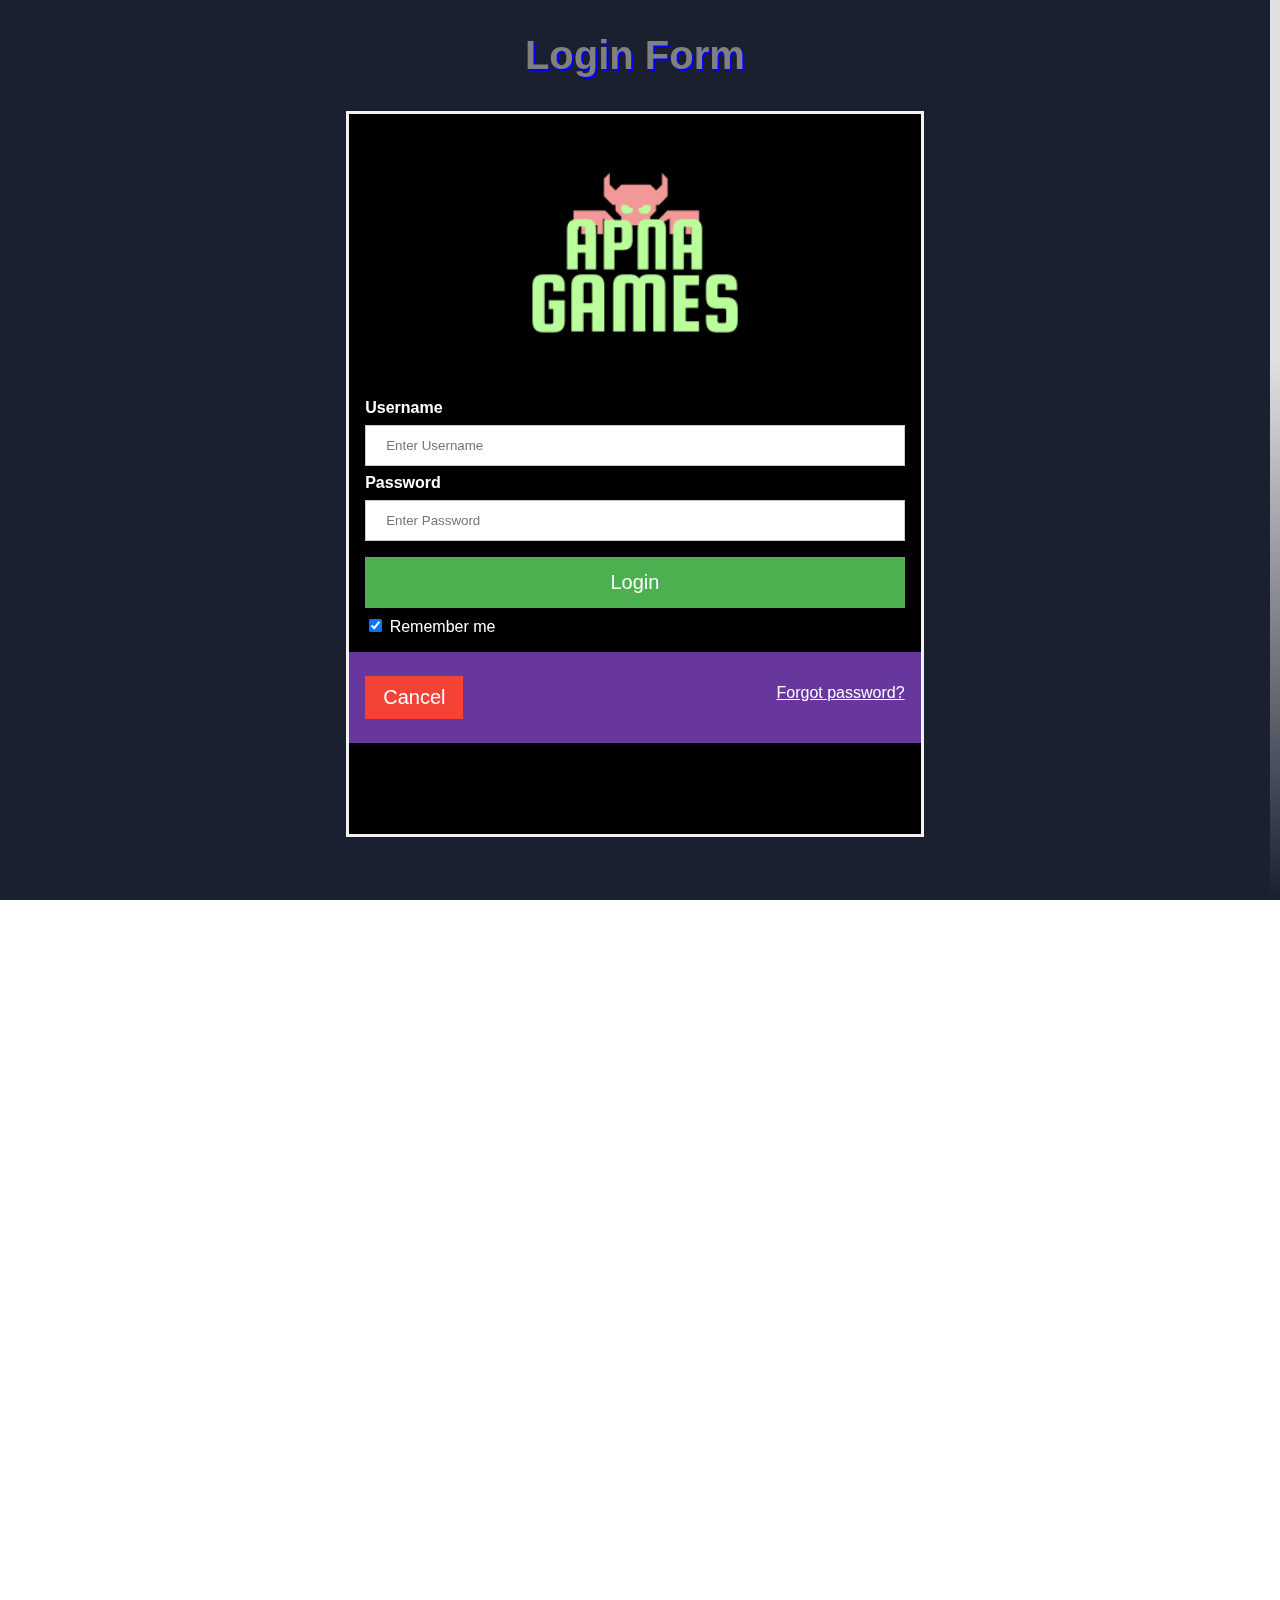
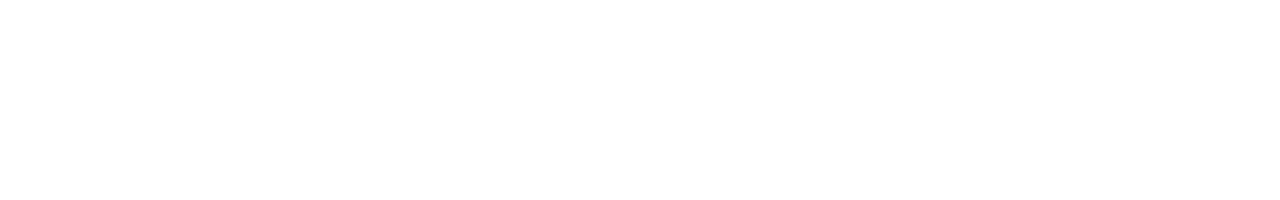
<file: login.html>
<!DOCTYPE html>
<html>
<head>
<meta name="viewport" content="width=device-width, initial-scale=1">
<style>
html, body {
    margin: 0; 
    height: 100%; 
    overflow: hidden
}
body {
    font-family: Arial, Helvetica, sans-serif;
    align-items: center;
    background-color: black;
    content:"";
    width:99.2%;
    height:100%;
    position:absolute;
    bottom:0;
    left:0;
    z-index:-1;
   background: linear-gradient(to bottom, rgba(0,0,0,0.12) 40%,rgba(27,32,48,1) 100%);
}
body:before{
  content:"";
  width:100%;
  height:200%;
  position:absolute;
  top:0;
  left:0;
    -webkit-backface-visibility: hidden;
    -webkit-transform: translateZ(0); backface-visibility: hidden;
  scale :(1.0, 1.0);
    transform: translateZ(0);
  background:#1B2030 url("https://free4kwallpapers.com/no-watermarks/originals/2019/02/16/cyberpunk--wallpaper.jpg") 50% 0 no-repeat;
  background-size:100%;
  background-attachment:fixed;
  animation: grow 360s  linear 10ms infinite;
  transition:all 0.4s ease-in-out;
  z-index:-2
}

form {
    border: 3px solid #f1f1f1;
    height: 80%;
    width: 45%;
    margin: 0 auto;
    color: white;
    background-color: black;
}

#top{
    color: grey;
    font-size: 40px;
    text-align:center;
    text-shadow: 2px 2px blue;
}

input[type=text], input[type=password] {
  width: 100%;
  padding: 12px 20px;
  margin: 8px 0;
  display: inline-block;
  border: 1px solid #ccc;
  box-sizing: border-box;
}

button {
  background-color: #4CAF50;
  font-size: 20px;
  color: white;
  padding: 14px 20px;
  margin: 8px 0;
  border: none;
  cursor: pointer;
  width: 100%;
}

button:hover {
  opacity: 0.8;
}

.cancelbtn {
  width: auto;
  padding: 10px 18px;
  background-color: #f44336;
}

.imgcontainer {
  text-align: center;
  margin: 24px 0 12px 0;
}

img.avatar {
  width: 40%;
  /* border-radius: 50%; */
}

.container {
  padding: 16px;
}

span.psw {
  float: right;
  padding-top: 16px;
}

/* Change styles for span and cancel button on extra small screens */
@media screen and (max-width: 300px) {
  span.psw {
     display: block;
     float: none;
  }
  .cancelbtn {
     width: 100%;
  }
}
</style>
</head>
<body>

<h2 id="top">Login Form</h2>

<form action="/action_page.php" method="post">
  <div class="imgcontainer">
    <img src="images/logo.png" alt="Logo" class="avatar">
  </div>

  <div class="container" style="height: fit-content;">
    <label for="uname"><b>Username</b></label>
    <input type="text" id="username" placeholder="Enter Username" name="uname" required>

    <label for="psw"><b>Password</b></label>
    <input type="password" id="password" placeholder="Enter Password" name="psw" required>

    <button type="submit" id="submit" onclick="validate()">Login</button>
    <label>
      <input type="checkbox" checked="checked" name="remember"> Remember me
    </label>
  </div>

  <div class="container" style="background-color:#68379E; height: fit-content;">
    <button type="button" class="cancelbtn">Cancel</button>
    <span class="psw"> <a href="#" style="color: white;">Forgot password?</a></span>
  </div>
</form>

</body>
</html>
</file>
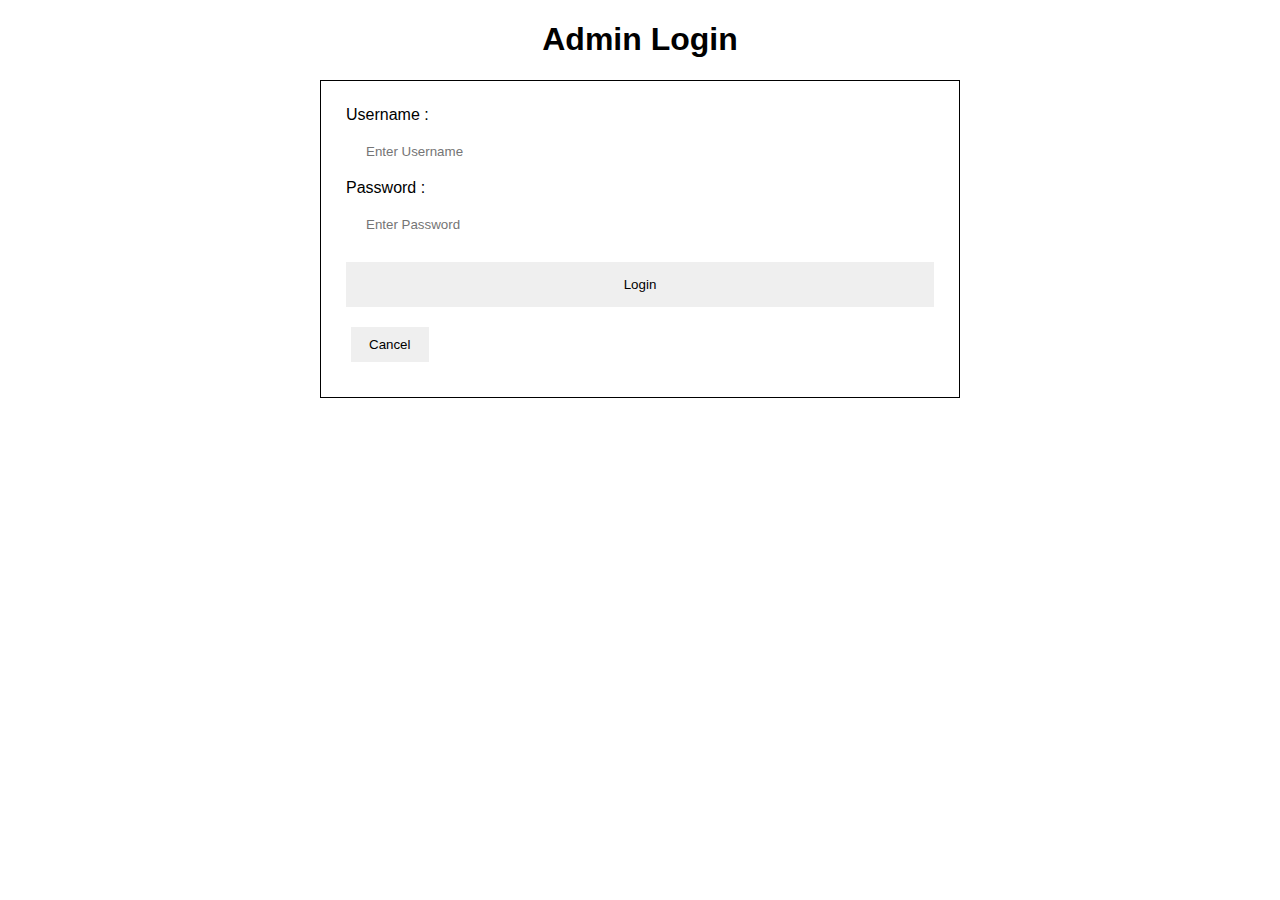
<file: new_login.html>
<!DOCTYPE html>
<html lang="en" dir="ltr">
    <head>
        <meta charset="utf-8">
        <title>Admin Login</title>
        <style>
            Body {
              font-family: Calibri, Helvetica, sans-serif;
              width: 50%;
              margin-left: auto;
              margin-right: auto;
            }
            button {
                   width: 100%;
                    padding: 15px;
                    margin: 10px 0px;
                    border: none;
                    cursor: pointer;
                     }
             form {
                    border: 1px solid black;
                }
             input[type=text], input[type=password] {
                    width: 100%;
                    margin: 8px 0;
                    padding: 12px 20px;
                    display: inline-block;
                    border: 2px ;
                    box-sizing: border-box;
                }
             button:hover {
                    opacity: 0.7;
                }
              .cancelbtn {
                    width: auto;
                    padding: 10px 18px;
                    margin: 10px 5px;
                }


             .container {
                    padding: 25px;
                }
        </style>
    </head>
    <body>
        <center> <h1> Admin Login </h1> </center>
    <form id="main_form">
        <div class="container">
            <label>Username : </label>
            <input type="text" placeholder="Enter Username" id="username" required>
            <label>Password : </label>
            <input type="password" placeholder="Enter Password" id="password" required>
            <button type="button" onclick="check()">Login</button>
            <button type="button" class="cancelbtn" onclick="back()"> Cancel </button>
        </div>
    </form>
    <p id="demo"></p>
    <script type="text/javascript">
        function check(){
            var attempt = 3;
            var x = document.getElementById("main_form");
            var username = x.elements[0].value;
            var password = x.elements[1].value;
            if(username=="admin" && password=="aaa"){
                alert("Succesfully logged in");
                window.setTimeout(function(){
                    window.location.href = "F:/Webdev/Game-Website-Template/index.html";
                    return false;
                }, 1000);
                return false;
            }
            else 
            attempt --;
            alert("Unsuccesful log in");
            alert("You have left "+attempt+" attempt;");
            return false;
        }
        function back(){
            window.location.href = "index.html";
            return false;
        }
    </script>

        
    </body>
</html>
</file>
